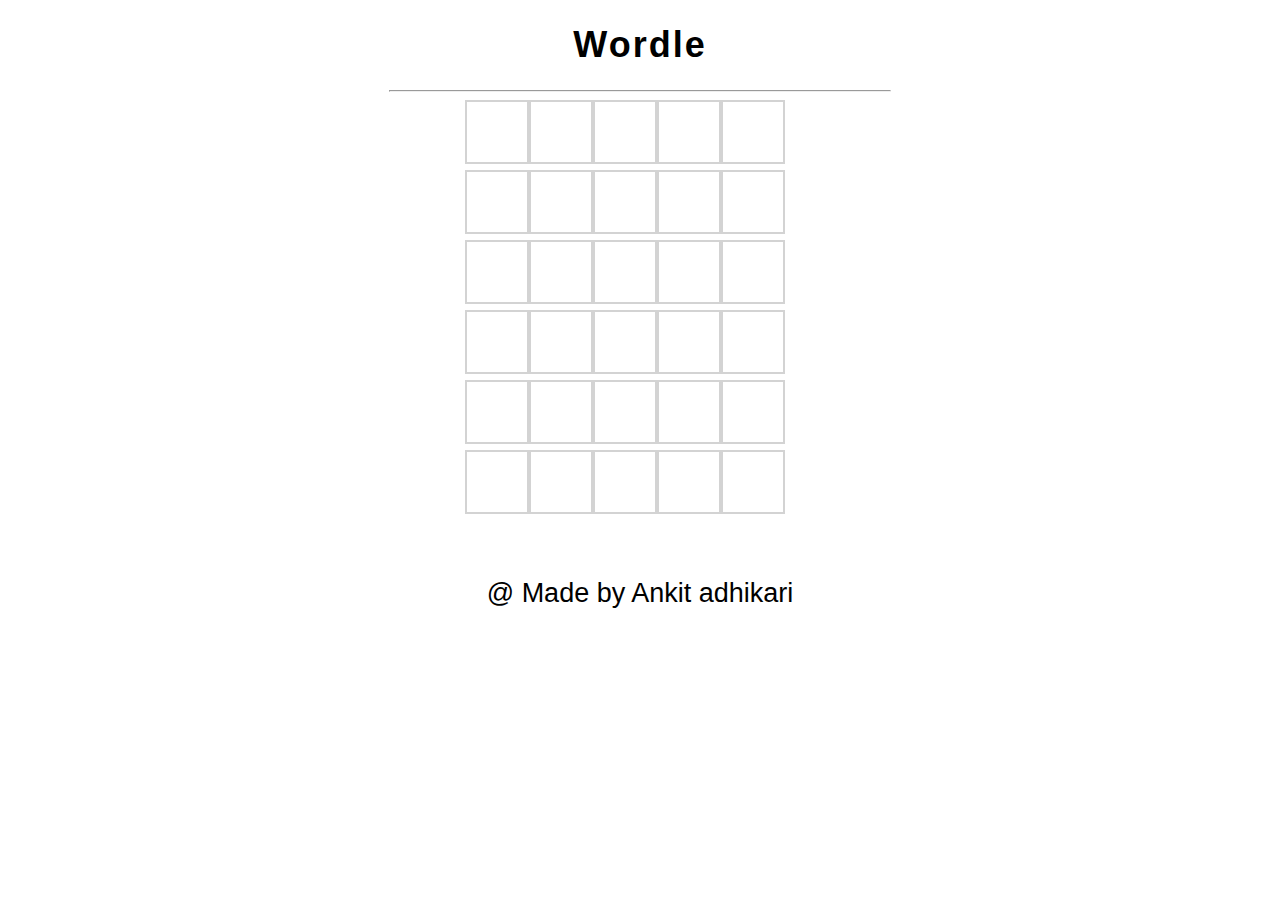
<file: index.html>
<!DOCTYPE html>
<html lang="en">
  <head>
    <meta charset="UTF-8" />
    <meta name="viewport" content="width=device-width, initial-scale=1.0" />
    <link rel="stylesheet" href="wordle.css" />
    <script src="wordle.js"></script>
    <title>Wordle Gane | The Best Game</title>
  </head>

  <body>
    <h1 id="title">Wordle</h1>
    <hr />
    <div id="board"></div>
    <br />
    <h1 id="answer"></h1>

    <h1 class="footer">@ Made by Ankit adhikari</h1>
  </body>
</html>
</file>
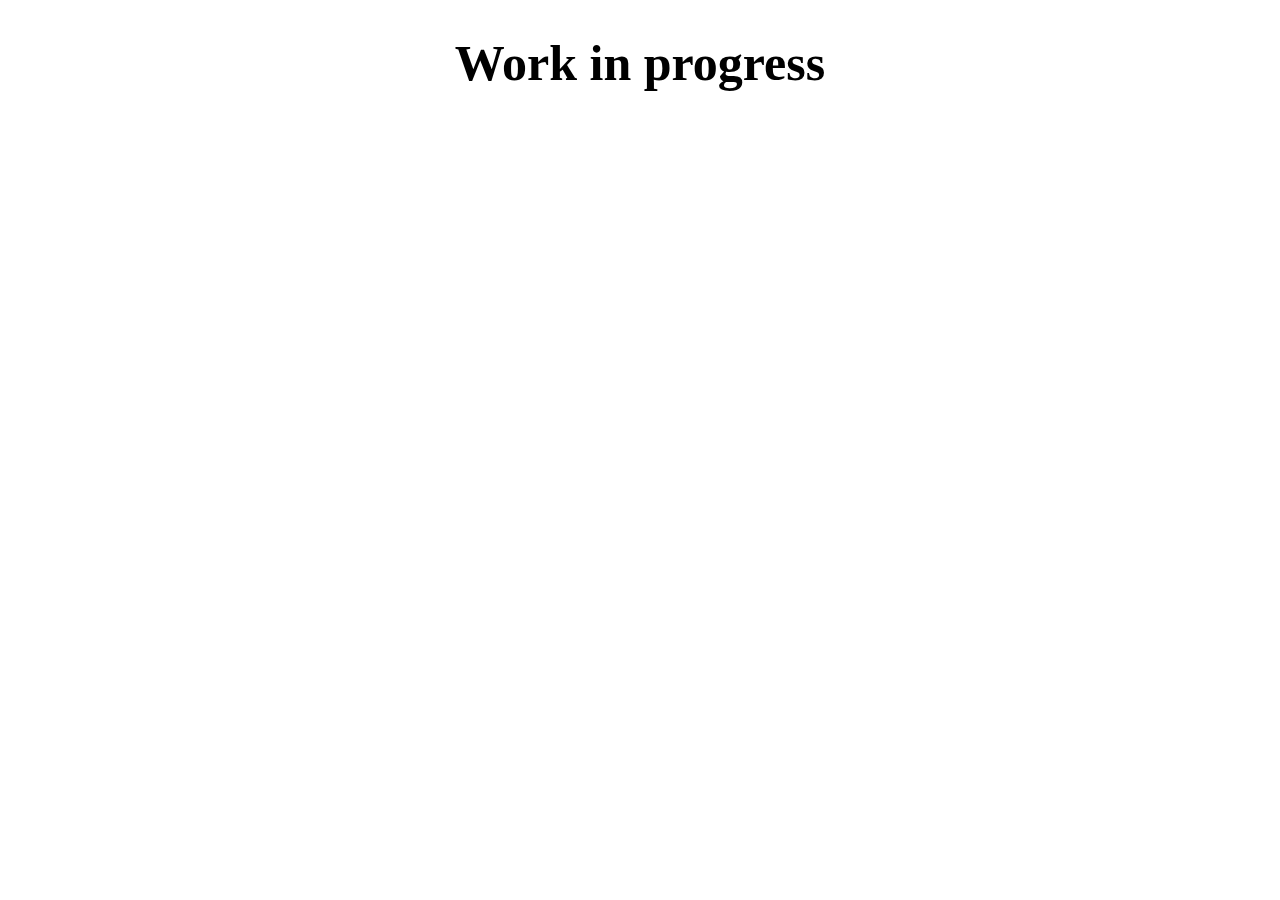
<file: login.html>
<!DOCTYPE html>
<html lang="en">
  <head>
    <meta charset="UTF-8" />
    <meta name="viewport" content="width=device-width, initial-scale=1.0" />
    <title>Document</title>
  </head>
  <body>
    <h1
      style="
        font-size: 50px;
        display: flex;
        justify-content: center;
        align-items: center;
      "
    >
      Work in progress
    </h1>
  </body>
</html>
</file>
<file: wordle.css>
body {
  font-family: Arial, Helvetica, sans-serif;
  text-align: center;
}
hr {
  width: 500px;
}
#title {
  font-size: 36px;
  font-weight: bold;
  letter-spacing: 2px;
}
#board {
  width: 350px;
  height: 420px;
  margin: 0 auto;
  margin-top: 3px;
  display: flex;
  flex-wrap: wrap;
}
.tile {
  /* Box */
  border: 2px solid lightgray;
  width: 60px;
  height: 60px;
  margin: 2, 5px;

  /* Text */
  color: black;
  font-size: 36px;
  font-weight: bold;
  display: flex;
  justify-content: center;
  align-items: center;
}

.currect {
  background-color: #6aaa64;
  color: white;
  border-color: white;
}

.present {
  background-color: #c9b458;
  color: white;
  border-color: white;
}

.absent {
  background-color: #787c7e;
  color: white;
  border-color: white;
}
.footer {
  font-weight: 100;
  display: flex;
  justify-content: center;
  align-items: center;
  font-size: 27px;
  margin-top: 40px;
}
</file>
